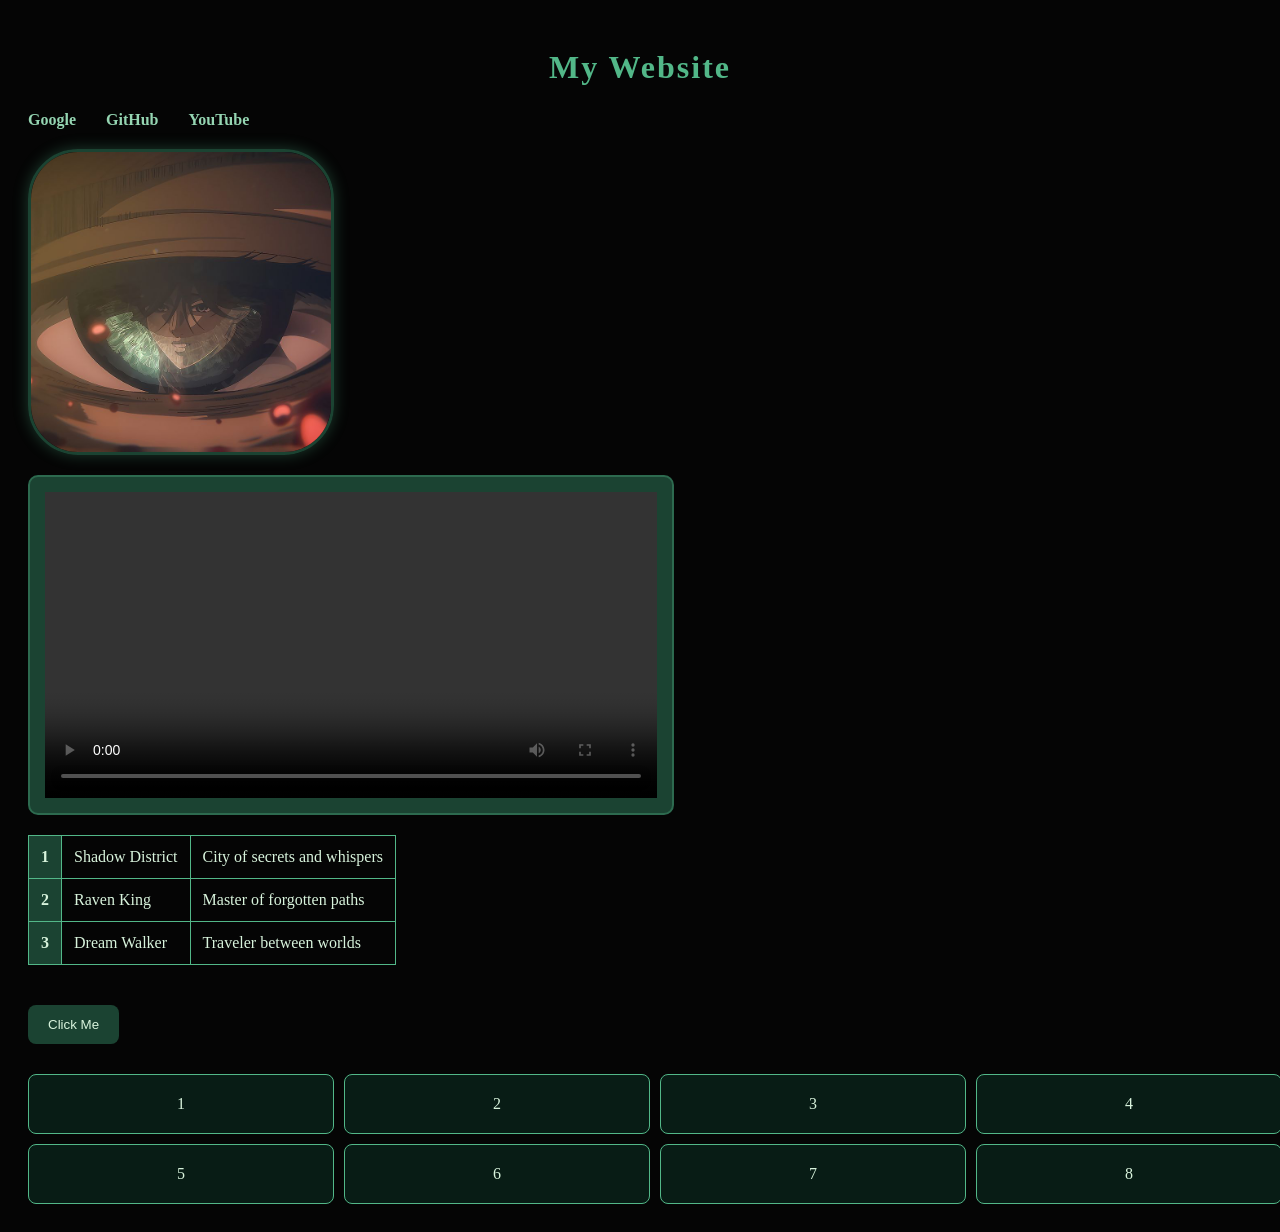
<file: task_1.html>
<!DOCTYPE html>
<html>
<head>
    <meta name="viewport" content="width=device-width, initial-scale=1.0">
    <title>Simple Website</title>
    <link rel="stylesheet" href="task_1.css">
</head>
<body>
    <h1>My Website</h1>
    <nav>
    <a href="https://www.google.com">Google</a>
    <a href="https://www.github.com">GitHub</a>
    <a href="https://www.youtube.com">YouTube</a>
    </nav>
    <div>
        <img src="AOT.jpg">
    </div>
    <video controls>
        <source src="AOT.mp4" type="video/mp4">
    </video>
    <table>
        <tr>
            <th>1</th>
            <td>Shadow District</td>
            <td>City of secrets and whispers</td>
        </tr>
        <tr>
            <th>2</th>
            <td>Raven King</td>
            <td>Master of forgotten paths</td>
        </tr>
        <tr>
            <th>3</th>
            <td>Dream Walker</td>
            <td>Traveler between worlds</td>
        </tr>
    </table>
    <button>Click Me</button>
    <div class="grid-box">
        <div class="box">1</div>
        <div class="box">2</div>
        <div class="box">3</div>
        <div class="box">4</div>
        <div class="box">5</div>
        <div class="box">6</div>
        <div class="box">7</div>
        <div class="box">8</div>
    </div>
</body>
</html>
</file>
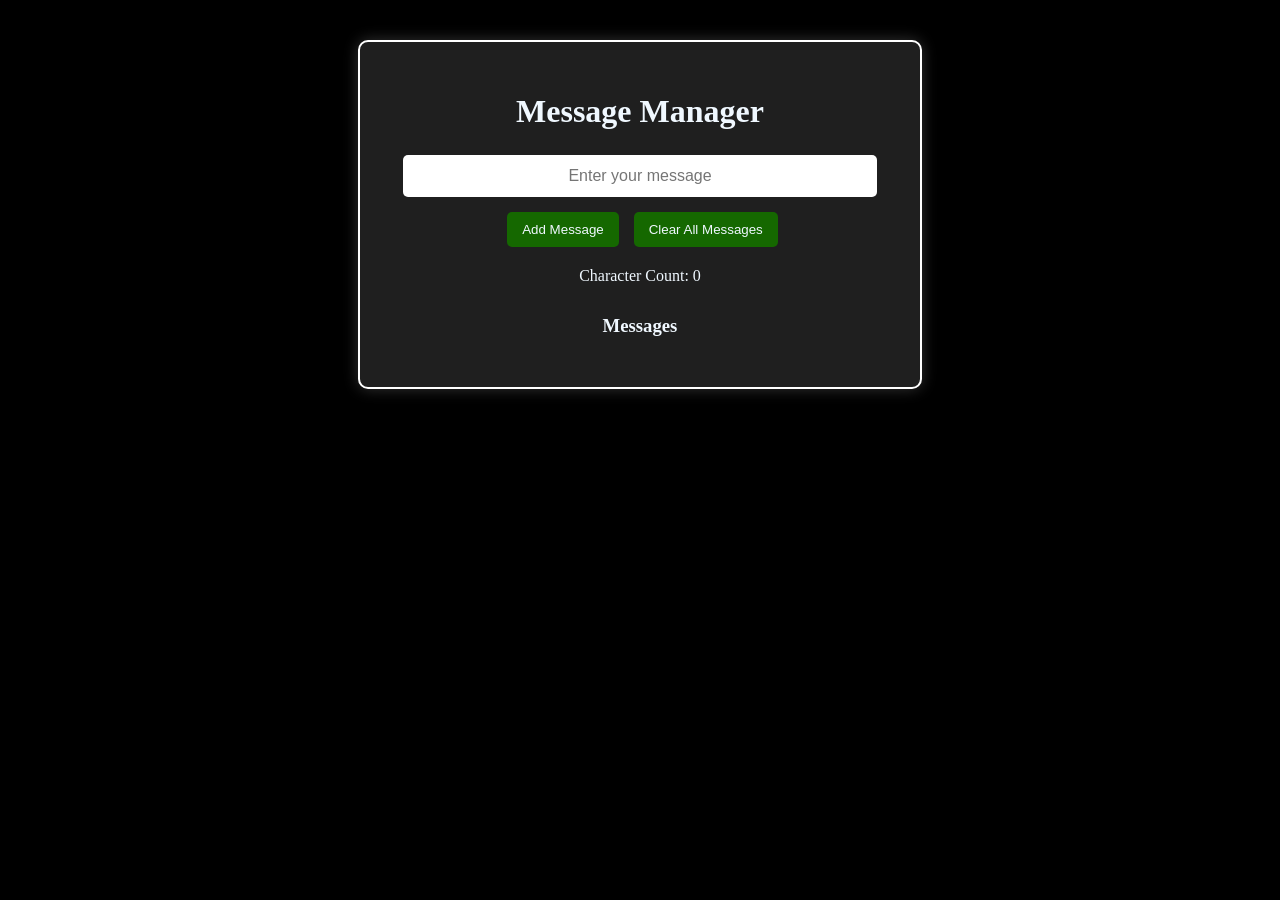
<file: task_3.html>
<!DOCTYPE html>
<html lang="en">
<head>
    <meta charset="UTF-8">
    <meta name="viewport" content="width=device-width, initial-scale=1.0">
    <title>Message Manager</title>
    <link rel="stylesheet" href="task_3.css">
</head>
<body>

    <div class="container">

        <h1>Message Manager</h1>

        <input type="text" id="messageInput" placeholder="Enter your message">

        <div class="button-group">
            <button id="addBtn">Add Message</button>
            <button id="clearBtn">Clear All Messages</button>
        </div>

        <p id="count">Character Count: 0</p>

        <h3>Messages</h3>

        <div id="messageContainer"></div>

        <p id="status"></p>

    </div>

    <script src="task_3.js"></script>

</body>
</html>
</file>
<file: task_1.css>
body{
    background-color: #050505;
    color: #d8f3dc;
    font-family: 'Times New Roman', Times, serif;
    padding: 20px;
}
h1{
    text-align: center;
    color: #52b788;
    letter-spacing: 2px;
    margin-bottom: 25px;
}
nav{
    display: flex;
    flex-direction: column;
    gap: 10px;
    margin-bottom: 20px;
}
nav a{
    color: #95d5b2;
    text-decoration: none;
    font-weight: bold;
    transition: 0.3s;
}
nav a:hover{
    color: #52b788;
    text-shadow: 0 0 8px #52b788;
}
@media(min-width:768px){
    nav{
        flex-direction: row;
        gap: 30px;
    }
}
img{
    width: 300px;
    max-width: 100%;
    border-radius: 50px;
    display: block;
    margin: 20px 0;
    border: 3px solid #1b4332;
    box-shadow: 0 0 15px rgba(82,183,136,0.3);
}
video{
    width: 50%;
    padding: 15px;
    display: block;
    background-color: #1b4332;
    border: 2px solid #2d6a4f;
    border-radius: 10px;
    margin-bottom: 20px;
}
table{
    border-collapse: collapse;
    margin-top: 20px;
    margin-bottom: 20px;
}
th,td{
    border: 1px solid #52b788;
    padding: 12px;
}
th{
    background-color: #1b4332;
    color: #d8f3dc;
}
button{
    background-color: #1b4332;
    color: #d8f3dc;
    border: none;
    padding: 12px 20px;
    margin-top: 20px;
    cursor: pointer;
    border-radius: 8px;
    transition: 0.3s;
}
button:hover{
    background-color: #2d6a4f;
    box-shadow: 0 0 12px rgba(82,183,136,0.5);
    transform: scale(1.05);
}
.grid-box{
    display: grid;
    grid-template-columns: 50% 50%;
    gap: 10px;
    margin-top: 30px;
}
.box{
    border: 1px solid #52b788;
    background-color: #081c15;
    padding: 20px;
    text-align: center;
    border-radius: 8px;
    color: #d8f3dc;
}
.box:hover{
    background-color: #1b4332;
    transition: 0.3s;
}
@media(min-width:1024px){
    .grid-box{
        grid-template-columns: 25% 25% 25% 25%;
    }
}
</file>
<file: task_3.css>
body{
    background-color: black;
    color: aliceblue;
    font-family:'Times New Roman', Times, serif;
    margin:40px;
    align-items: center;
    display: flex;
    flex-direction: column;
    justify-content: center;
}
input{
    width: 300px;
    padding: 8px;
    text-align: center;
    width: 90%;
    padding: 12px;
    font-size: 16px;
    border-radius: 5px;
    border: none;
}

.container{
    width: 500px;
    padding: 30px;
    background-color: #1f1f1f;
    border: 2px solid white;
    border-radius: 10px;
    box-shadow: 0 0 15px rgba(255,255,255,0.2);
    text-align: center;
}

button{
    padding:8px 15px;
    margin-left:5px;
    border: 0px;
    border-radius: 10px;
    cursor:pointer;
    background-color: #156800;
    color: aliceblue;
}
button:hover{
    background-color: #2ac702;
    color: black;
}
.button-group{
    display: flex;
    justify-content: center;
    gap: 10px;          /* Space between buttons */
    margin: 15px 0;
}

.button-group button{
    padding: 10px 15px;
    cursor: pointer;
    border: none;
    border-radius: 5px;
}
#messageContainer{
    width: 400px;
    text-align: center;
    width: 90%;
    margin: 20px auto;
}
.message{
    background:#061d00;
    padding:10px;
    margin:8px 0;
    border-radius:5px;
}
#status{
    margin-top:20px;
    font-family: 'Times New Roman', Times, serif;
    font-weight:bold;
    font-size: 18px;
    color:rgb(0, 122, 18);
}
h1{
    margin-bottom: 25px;
}

h3{
    margin-top: 30px;
}

#count{
    margin-top: 20px;
}

#status{
    margin-top: 20px;
    
    font-weight: bold;
}
.message{
    background: #014401;
    color: white;
    padding: 12px;
    border-radius: 5px;
    margin-top: 10px;
    word-wrap: break-word;
}
</file>
